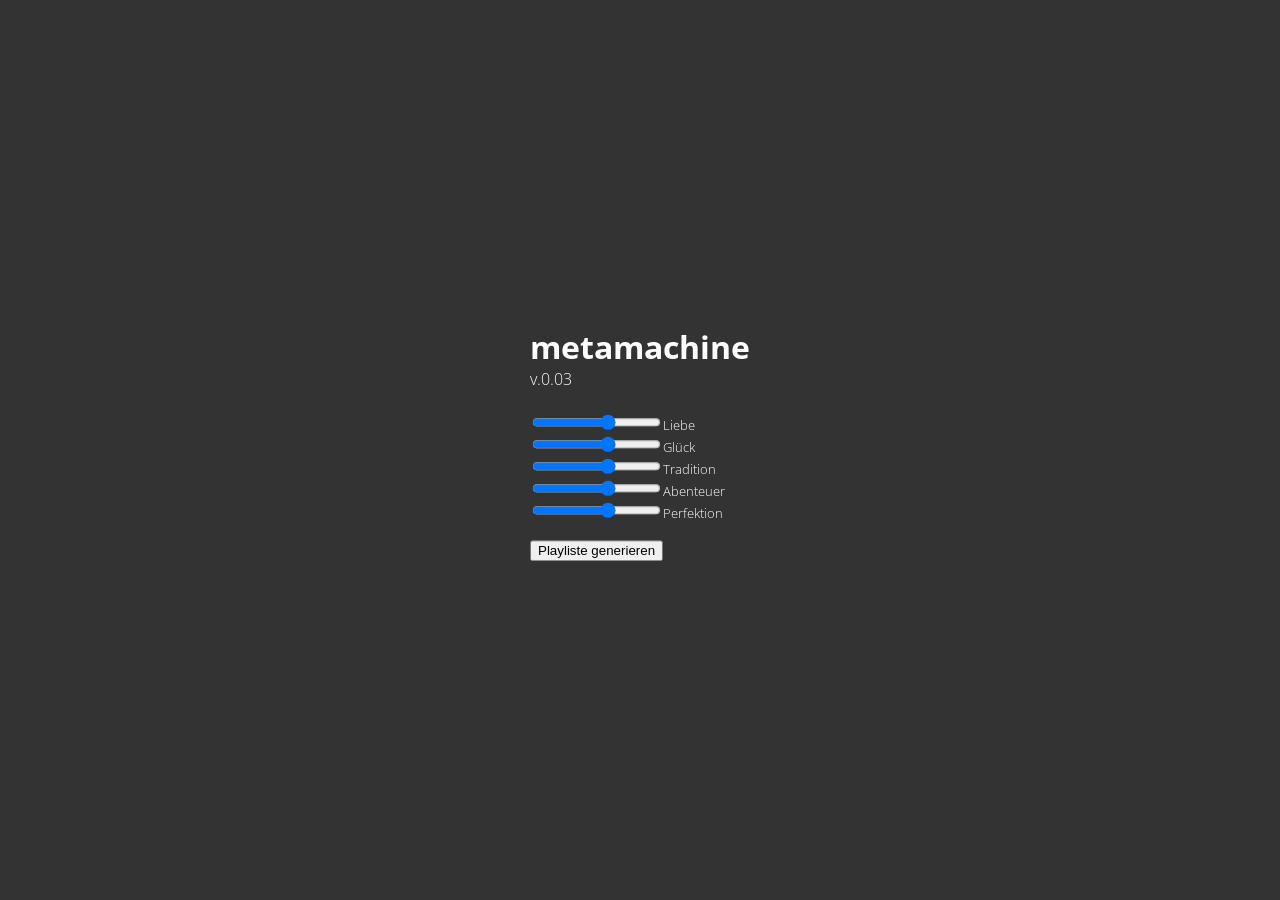
<file: index.html>
<!DOCTYPE html>

<html>

	<head>
                <title>metamachine v.0.03</title>

		<meta charset="UTF-8"> 

		<link href="style.css" type="text/css" rel="stylesheet">

		<!---	<script type="text/javascript" src="main.js" async></script> -->
		<script src="http://code.jquery.com/jquery-2.1.4.js"></script>
		<script type="text/javascript" src="querymain.js"></script>
		<script type="text/javascript" src="LifemirrorPlayer.js"></script>
	</head>

	<body>
		<!---	<div id="player"> -->
		<div id="middle">
			<div id="header">
				<h1>metamachine</h1>
				<span>v.0.03</span>
			</div>

			<div id="menu">
				
				<input id="attr1" type="range" min="0" max="5" step="1" value"1">Liebe</input><br>
				<input id="attr2" type="range" min="0" max="5" step="1" value"1">Glück</input><br>
				<input id="attr3" type="range" min="0" max="5" step="1" value"1">Tradition</input><br>
				<input id="attr4" type="range" min="0" max="5" step="1" value"1">Abenteuer</input><br>
				<input id="attr5" type="range" min="0" max="5" step="1" value"1">Perfektion</input><br>
				<br>
				<button id="generatePlaylist">Playliste generieren</button>
				<br>
				<p id="playlist"></p>
					<div id="debug">
						<ul id="XMLread"></ul>
					</div>	
			</div>
		</div>
	</body>

</html>
</file>
<file: style.css>
/* style 
*/

@import url(https://fonts.googleapis.com/css?family=Open+Sans:300,700,400);


li {

	color: white;	
}

h1,
h2,
h3,
h4,
h5 {
	
	font-family: 'Open Sans', sans-serif;
	font-weight: 700;
	color: white;
	padding: 0;
	margin: 0;
	
}

body {
	background-color: rgba(51,51,51,1);
	font-family: 'Open Sans', sans-serif;
	font-weight: 300;
	color: white;
}

#header {
	position: relative;
	z-index: 10;
/*	border: 2px dotted red; /* visual help */
}

#menu {
	padding-top:10%;
	text-align: left;
	z-index: 10;
	/* margin-top: auto;
	margin-left: 20px;*/
	color: white;
	font-size: 10pt;
/*	border: 2px dotted red; /* visual help */
}

#debug {
	z-index: 10;
/*	margin-top: auto;
	margin-left: 20px; */
	position: relative;
	top: 0px;
/*	border: 2px dotted orange; */
}

#middle {
	text-align: left;
	position: fixed;
	top: 50%;
	left: 50%;
	-webkit-transform: translateX(-50%) translateY(-50%);
    transform: translateX(-50%) translateY(-50%);
}
</file>
